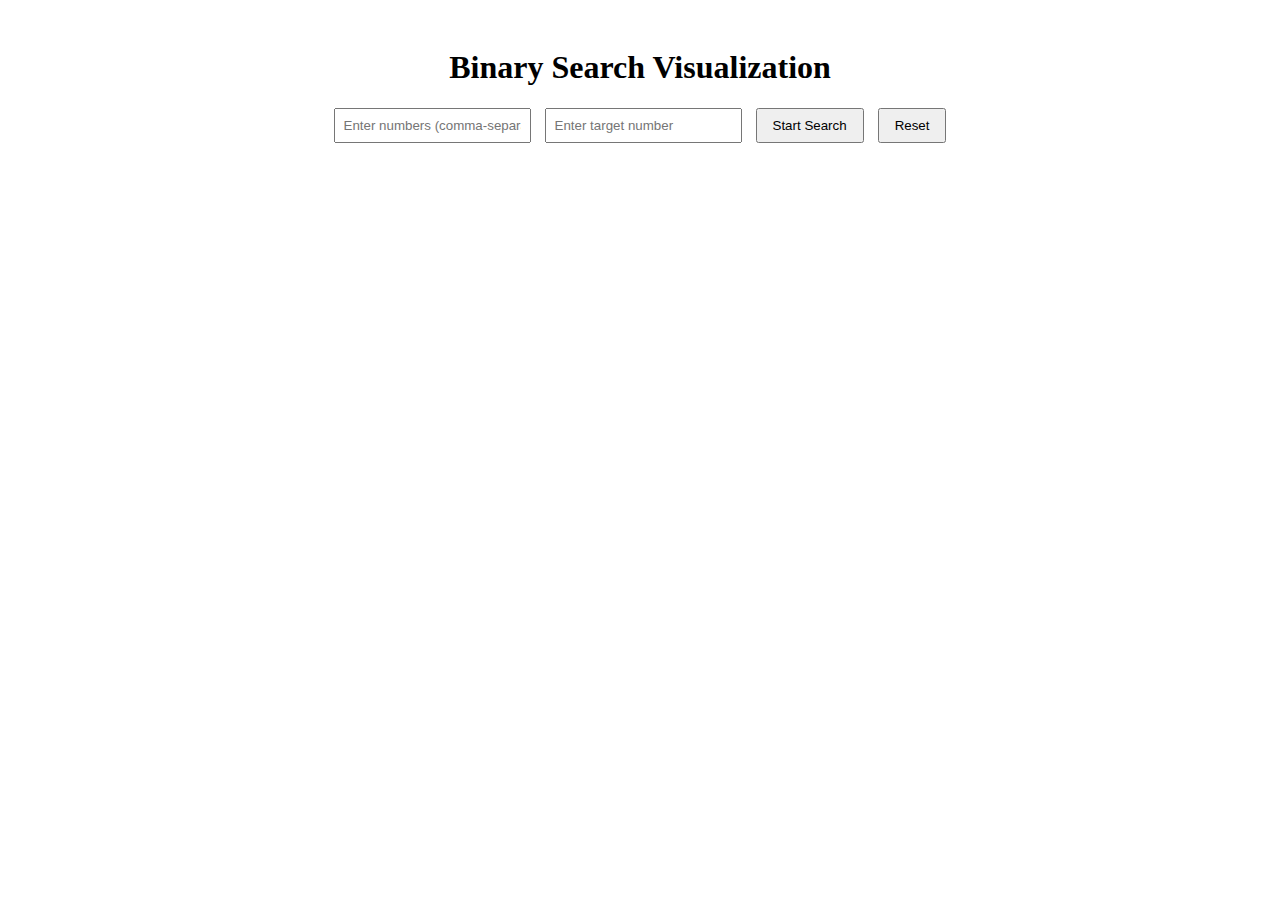
<file: binary-search/index.html>
<!DOCTYPE html>
<html lang="en">
<head>
    <meta charset="UTF-8">
    <meta name="viewport" content="width=device-width, initial-scale=1.0">
    <title>Binary Search Visualization</title>
    <link rel="stylesheet" href="styles.css">
</head>
<body>
    <div class="container">
        <h1>Binary Search Visualization</h1>
        <div class="input-section">
            <input type="text" id="arrayInput" placeholder="Enter numbers (comma-separated)">
            <input type="number" id="targetInput" placeholder="Enter target number">
            <button id="startBtn">Start Search</button>
            <button id="resetBtn">Reset</button>
        </div>
        <div class="array-container" id="arrayContainer"></div>
        <div class="message" id="message"></div>
    </div>
    <script src="script.js"></script>
</body>
</html>
</file>
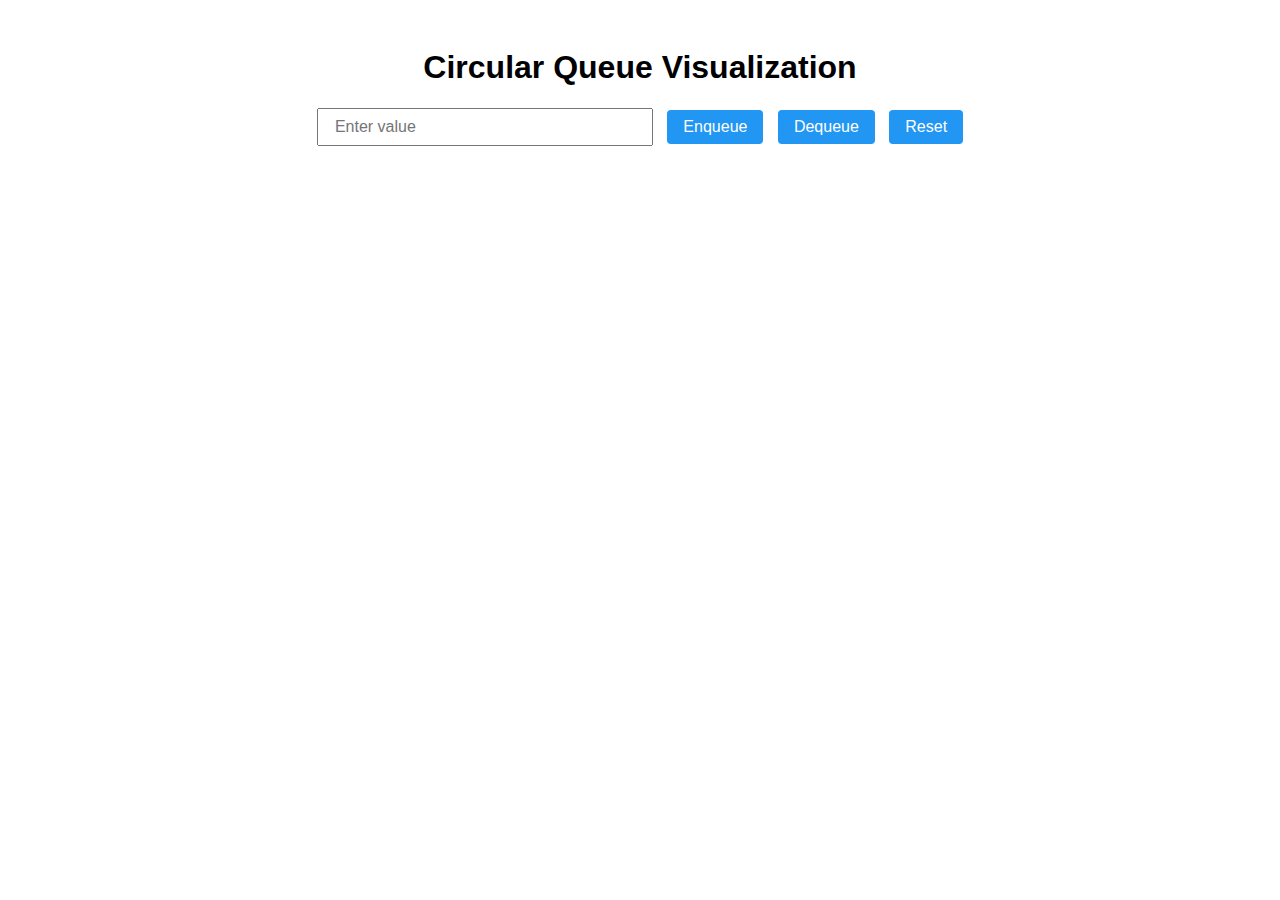
<file: circular-queue/index.html>
<!DOCTYPE html>
<html lang="en">
<head>
    <meta charset="UTF-8">
    <meta name="viewport" content="width=device-width, initial-scale=1.0">
    <title>Circular Queue Visualization</title>
    <link rel="stylesheet" href="style.css">
</head>
<body>
    <div class="container">
        <h1>Circular Queue Visualization</h1>
        <div class="controls">
            <input type="text" id="elementInput" placeholder="Enter value">
            <button id="enqueueBtn">Enqueue</button>
            <button id="dequeueBtn">Dequeue</button>
            <button id="resetBtn">Reset</button>
        </div>
        <div id="message" class="message"></div>
        <div id="queueContainer" class="queue-container"></div>
    </div>
    <script src="script.js"></script>
</body>
</html>
</file>
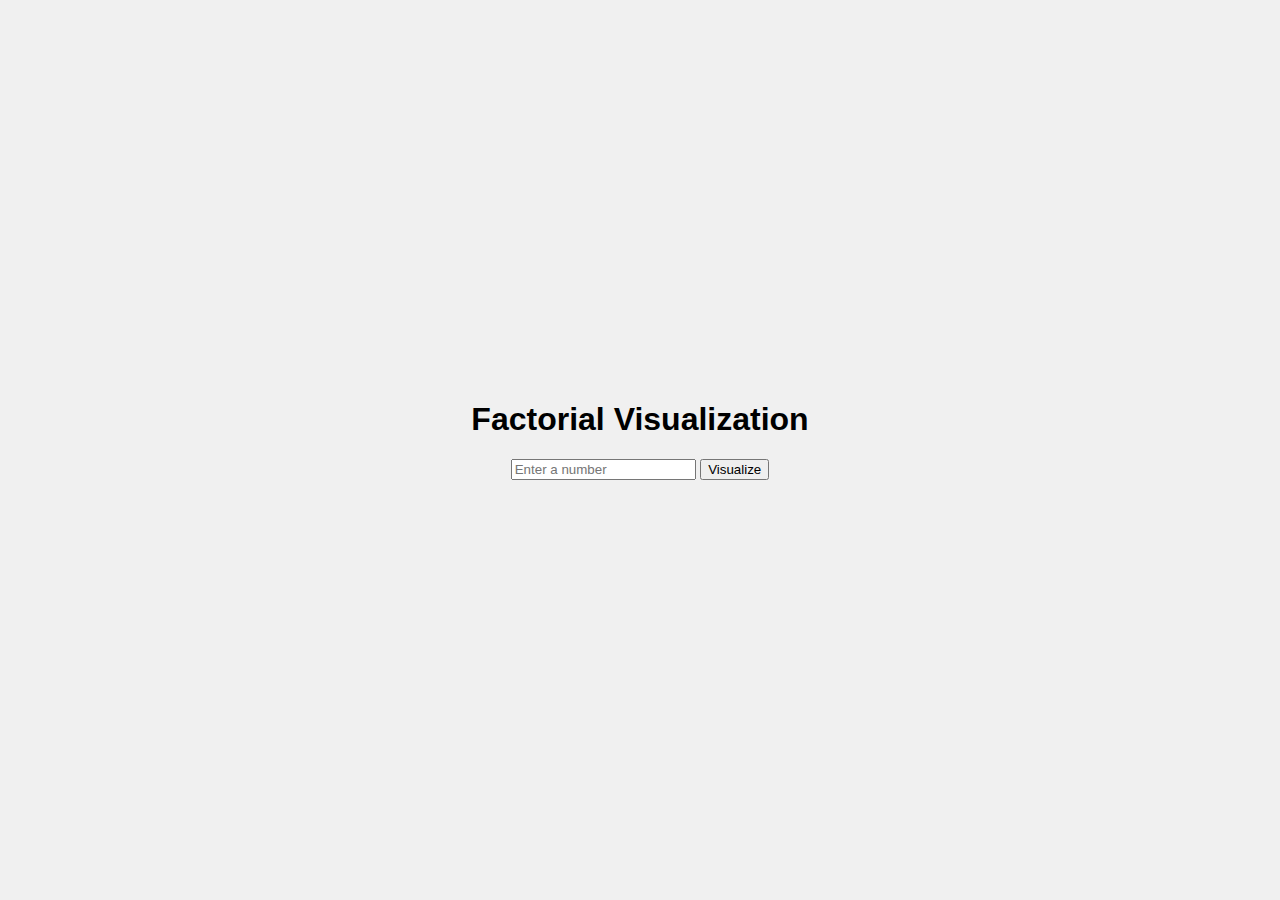
<file: fibonacci/index.html>
<!DOCTYPE html>
<html lang="en">
<head>
    <meta charset="UTF-8">
    <meta name="viewport" content="width=device-width, initial-scale=1.0">
    <title>Factorial Visualization</title>
    <link rel="stylesheet" href="css/styles.css">
</head>
<body>
    <div class="container">
        <h1>Factorial Visualization</h1>
        <input type="number" id="factorialInput" placeholder="Enter a number" min="0">
        <button id="visualizeButton">Visualize</button>
        <div class="factorial-container" id="factorialContainer"></div>
        <div class="message-container" id="messageContainer"></div>
    </div>
    <script src="js/script.js"></script>
</body>
</html>
</file>
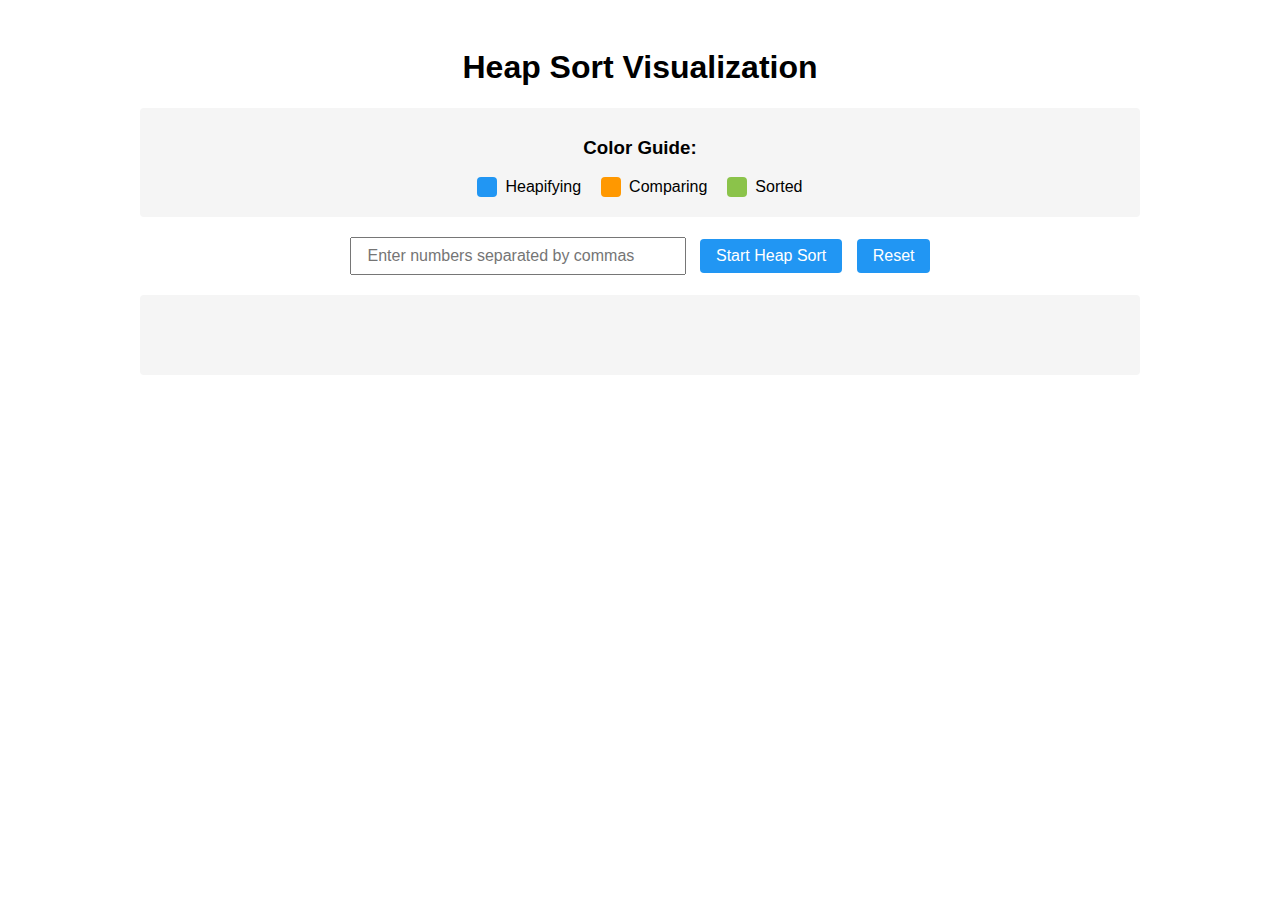
<file: heap-sort/index.html>
<!DOCTYPE html>
<html lang="en">
<head>
    <meta charset="UTF-8">
    <meta name="viewport" content="width=device-width, initial-scale=1.0">
    <title>Heap Sort Visualization</title>
    <link rel="stylesheet" href="style.css">
</head>
<body>
    <div class="container">
        <h1>Heap Sort Visualization</h1>
        <div class="info-panel">
            <h3>Color Guide:</h3>
            <div class="color-guide">
                <div class="guide-item">
                    <div class="sample heapify"></div>
                    <span>Heapifying</span>
                </div>
                <div class="guide-item">
                    <div class="sample comparing"></div>
                    <span>Comparing</span>
                </div>
                <div class="guide-item">
                    <div class="sample sorted"></div>
                    <span>Sorted</span>
                </div>
            </div>
        </div>
        <div class="controls">
            <input type="text" id="arrayInput" placeholder="Enter numbers separated by commas">
            <button id="startBtn">Start Heap Sort</button>
            <button id="resetBtn">Reset</button>
        </div>
        <div id="message" class="message"></div>
        <div id="stepInfo" class="step-info"></div>
        <div id="arrayContainer" class="array-container"></div>
    </div>
    <script src="script.js"></script>
</body>
</html>
</file>
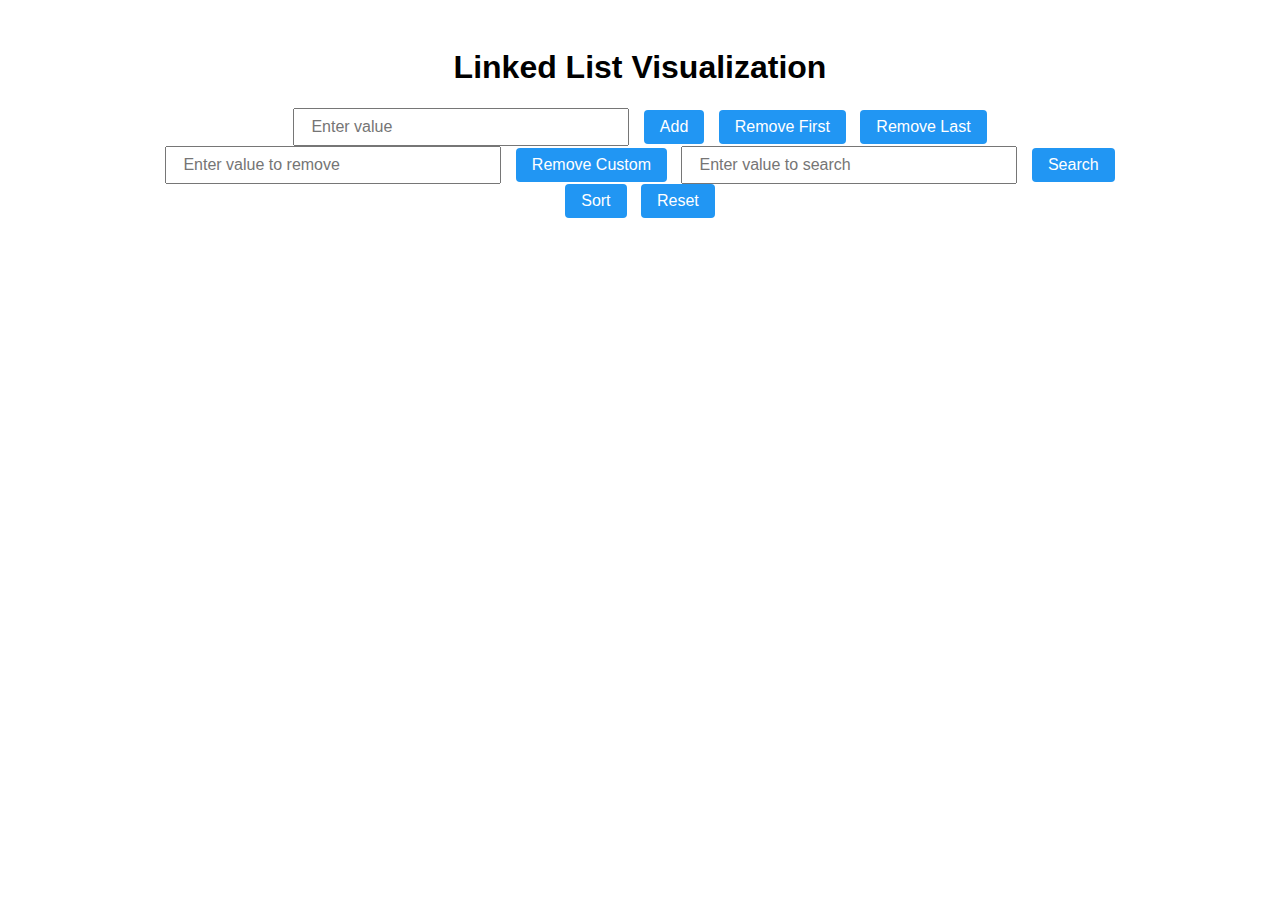
<file: linked-list/index.html>
<!DOCTYPE html>
<html lang="en">
<head>
    <meta charset="UTF-8">
    <meta name="viewport" content="width=device-width, initial-scale=1.0">
    <title>Linked List Visualization</title>
    <link rel="stylesheet" href="style.css">
</head>
<body>
    <div class="container">
        <h1>Linked List Visualization</h1>
        <div class="controls">
            <input type="text" id="elementInput" placeholder="Enter value">
            <button id="addBtn">Add</button>
            <button id="removeFirstBtn">Remove First</button>
            <button id="removeLastBtn">Remove Last</button>
            <input type="text" id="customNodeInput" placeholder="Enter value to remove">
            <button id="removeCustomBtn">Remove Custom</button>
            <input type="text" id="searchInput" placeholder="Enter value to search">
            <button id="searchBtn">Search</button>
            <button id="sortBtn">Sort</button>
            <button id="resetBtn">Reset</button>
        </div>
        <div id="message" class="message"></div>
        <div id="listContainer" class="list-container"></div>
    </div>
    <script src="script.js"></script>
</body>
</html>
</file>
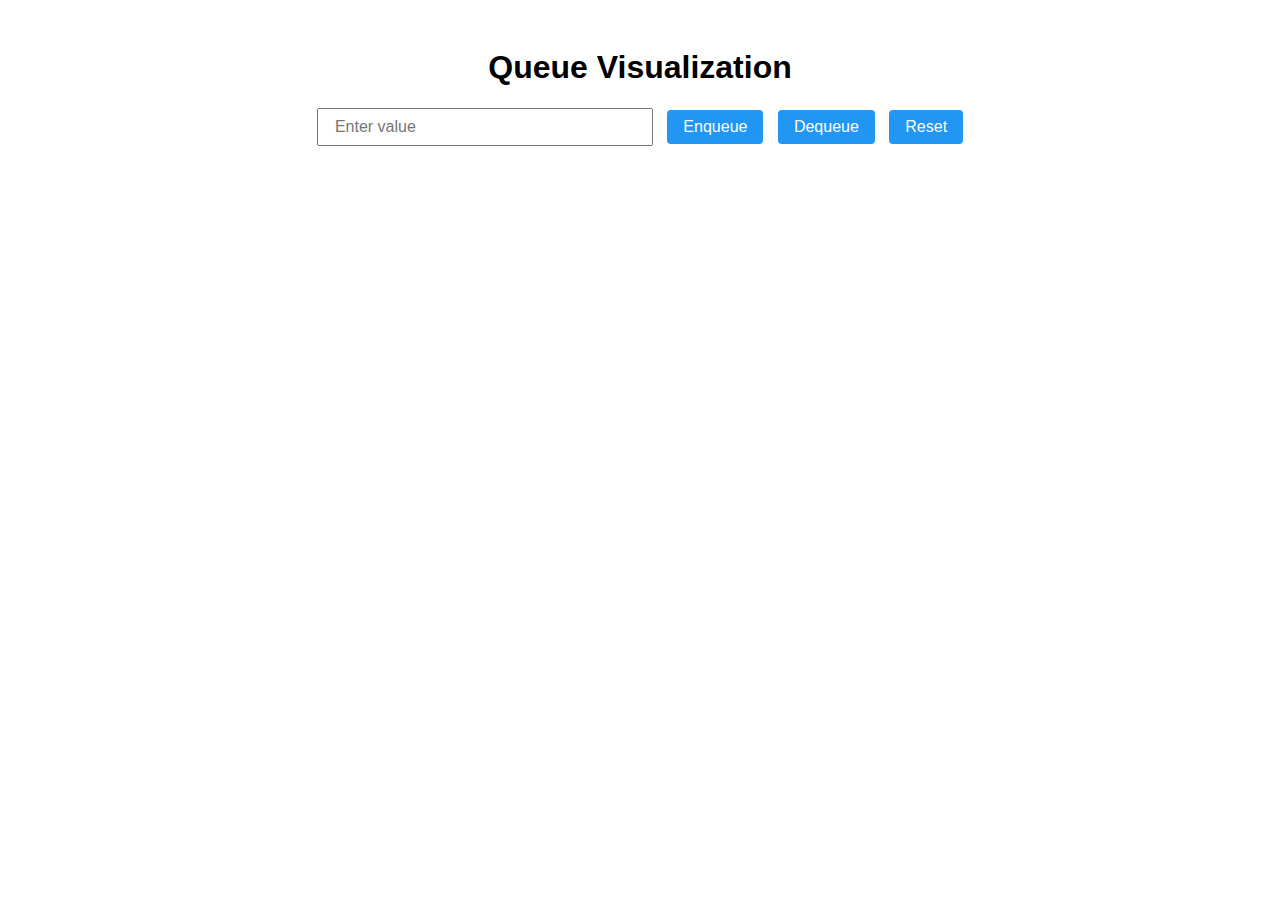
<file: queue/index.html>
<!DOCTYPE html>
<html lang="en">
<head>
    <meta charset="UTF-8">
    <meta name="viewport" content="width=device-width, initial-scale=1.0">
    <title>Queue Visualization</title>
    <link rel="stylesheet" href="style.css">
</head>
<body>
    <div class="container">
        <h1>Queue Visualization</h1>
        <div class="controls">
            <input type="text" id="elementInput" placeholder="Enter value">
            <button id="enqueueBtn">Enqueue</button>
            <button id="dequeueBtn">Dequeue</button>
            <button id="resetBtn">Reset</button>
        </div>
        <div id="message" class="message"></div>
        <div id="queueContainer" class="queue-container"></div>
    </div>
    <script src="script.js"></script>
</body>
</html>
</file>
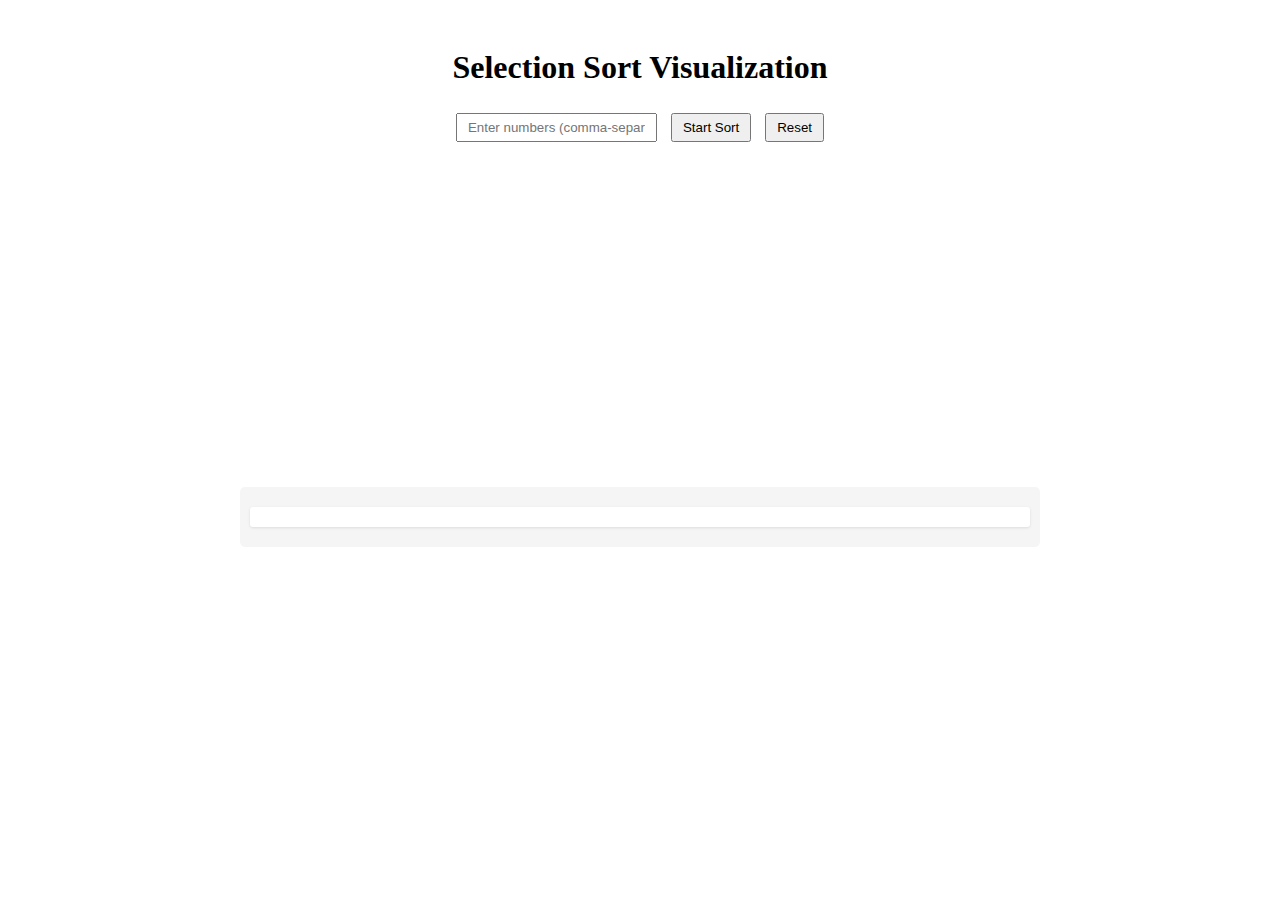
<file: selection-sort/index.html>
<!DOCTYPE html>
<html lang="en">
<head>
    <meta charset="UTF-8">
    <meta name="viewport" content="width=device-width, initial-scale=1.0">
    <title>Selection Sort Visualization</title>
    <link rel="stylesheet" href="styles.css">
</head>
<body>
    <div class="container">
        <h1>Selection Sort Visualization</h1>
        <div class="input-section">
            <input type="text" id="arrayInput" placeholder="Enter numbers (comma-separated)">
            <button id="startBtn">Start Sort</button>
            <button id="resetBtn">Reset</button>
        </div>
        <div class="array-container" id="arrayContainer"></div>
        <div class="info-container">
            <div class="step-info" id="stepInfo"></div>
            <div class="message" id="message"></div>
        </div>
    </div>
    <script src="script.js"></script>
</body>
</html>
</file>
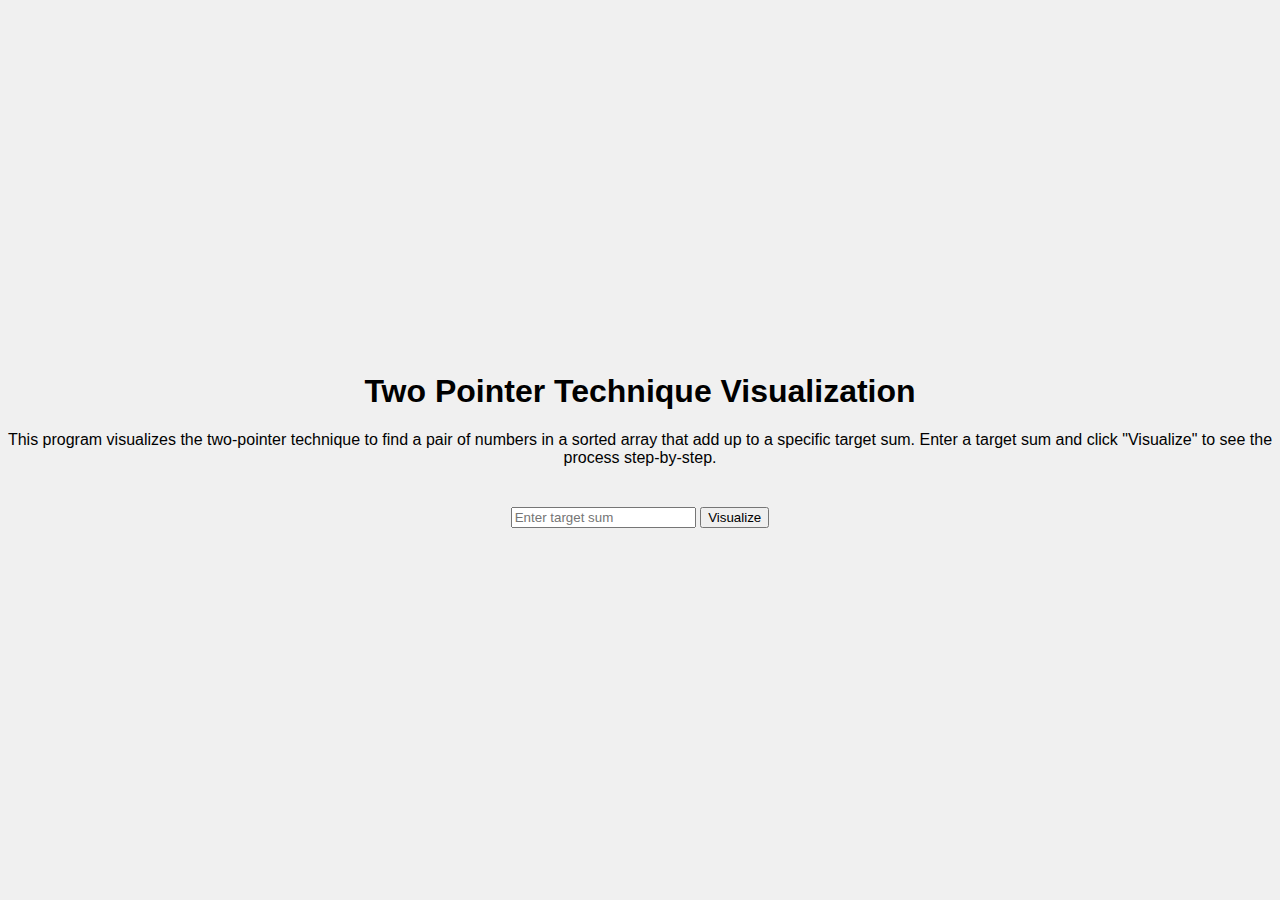
<file: two-pointer/index.html>
<!DOCTYPE html>
<html lang="en">
<head>
    <meta charset="UTF-8">
    <meta name="viewport" content="width=device-width, initial-scale=1.0">
    <title>Two Pointer Technique Visualization</title>
    <link rel="stylesheet" href="css/styles.css">
</head>
<body>
    <div class="container">
        <h1>Two Pointer Technique Visualization</h1>
        <p>This program visualizes the two-pointer technique to find a pair of numbers in a sorted array that add up to a specific target sum. Enter a target sum and click "Visualize" to see the process step-by-step.</p>
        <div class="array-container" id="array-container"></div>
        <div class="controls">
            <input type="number" id="target-sum" placeholder="Enter target sum">
            <button onclick="visualizeTwoPointer()">Visualize</button>
        </div>
        <div id="message-container" class="message-container"></div>
    </div>
    <script src="js/app.js"></script>
</body>
</html>
</file>
<file: binary-search/styles.css>
.container {
    max-width: 800px;
    margin: 0 auto;
    padding: 20px;
    text-align: center;
}

.input-section {
    margin: 20px 0;
}

input {
    padding: 8px;
    margin: 0 5px;
}

button {
    padding: 8px 15px;
    margin: 0 5px;
    cursor: pointer;
}

.array-container {
    display: flex;
    justify-content: center;
    gap: 5px;
    margin: 20px 0;
    flex-wrap: wrap;
}

.array-element {
    width: 40px;
    height: 40px;
    border: 1px solid #333;
    display: flex;
    align-items: center;
    justify-content: center;
    transition: all 0.3s ease;
}

.active {
    background-color: #ffeb3b;
}

.mid {
    background-color: #4caf50;
    color: white;
}

.found {
    background-color: #4caf50;
    color: white;
}

.not-found {
    background-color: #f44336;
    color: white;
}

.message {
    margin-top: 20px;
    font-size: 18px;
}
</file>
<file: circular-queue/style.css>
.container {
    max-width: 1000px;
    margin: 0 auto;
    padding: 20px;
    text-align: center;
    font-family: Arial, sans-serif;
}

.queue-container {
    height: 100px;
    margin: 20px 0;
    padding: 20px;
    display: flex;
    align-items: center;
    justify-content: center;
    gap: 2px;
}

.queue-element {
    background-color: #4CAF50;
    width: 60px;
    height: 60px;
    display: flex;
    align-items: center;
    justify-content: center;
    color: white;
    font-size: 18px;
    border-radius: 4px;
    transition: all 0.3s ease;
}

.queue-element.new-element {
    background-color: #2196F3;
}

.queue-element.removing {
    background-color: #f44336;
}

.controls {
    margin: 20px 0;
}

input, button {
    padding: 8px 16px;
    margin: 0 5px;
    font-size: 16px;
}

input {
    width: 300px;
}

button {
    cursor: pointer;
    background-color: #2196F3;
    color: white;
    border: none;
    border-radius: 4px;
}

button:hover {
    background-color: #1976D2;
}

.message {
    color: #f44336;
    margin: 10px 0;
}
</file>
<file: fibonacci/css/styles.css>
body {
    font-family: Arial, sans-serif;
    display: flex;
    justify-content: center;
    align-items: center;
    height: 100vh;
    margin: 0;
    background-color: #f0f0f0;
}

.container {
    text-align: center;
}

.factorial-container {
    display: flex;
    flex-direction: column;
    align-items: center;
    margin: 20px 0;
}

.factorial-element {
    width: 200px;
    height: 40px;
    line-height: 40px;
    margin: 5px 0;
    background-color: #007bff;
    color: white;
    font-weight: bold;
    border-radius: 5px;
    position: relative;
}

.current-step {
    background-color: #ff5733 !important;
}

.arrow {
    font-size: 20px;
    color: black;
    position: absolute;
    top: -30px;
    left: 50%;
    transform: translateX(-50%);
}

.message-container {
    margin-top: 20px;
    font-size: 18px;
    font-weight: bold;
}
</file>
<file: heap-sort/style.css>
.container {
    max-width: 1000px;
    margin: 0 auto;
    padding: 20px;
    text-align: center;
    font-family: Arial, sans-serif;
}

.array-container {
    height: 300px;
    margin: 20px 0;
    padding: 20px;
    display: flex;
    align-items: flex-end;
    justify-content: center;
    gap: 2px;
}

.array-bar {
    background-color: #4CAF50;
    width: 40px;
    position: relative;
    transition: all 0.3s ease;
}

.array-bar.heapify {
    background-color: #2196F3;
}

.array-bar.comparing {
    background-color: #ff9800;
}

.array-bar.sorted {
    background-color: #8bc34a;
}

.array-bar span {
    position: absolute;
    bottom: -25px;
    left: 50%;
    transform: translateX(-50%);
}

.info-panel {
    margin: 20px 0;
    padding: 10px;
    background-color: #f5f5f5;
    border-radius: 4px;
}

.color-guide {
    display: flex;
    justify-content: center;
    gap: 20px;
    margin: 10px 0;
}

.guide-item {
    display: flex;
    align-items: center;
    gap: 8px;
}

.sample {
    width: 20px;
    height: 20px;
    border-radius: 4px;
}

.sample.heapify { background-color: #2196F3; }
.sample.comparing { background-color: #ff9800; }
.sample.sorted { background-color: #8bc34a; }

.controls {
    margin: 20px 0;
}

input, button {
    padding: 8px 16px;
    margin: 0 5px;
    font-size: 16px;
}

input {
    width: 300px;
}

button {
    cursor: pointer;
    background-color: #2196F3;
    color: white;
    border: none;
    border-radius: 4px;
}

button:hover {
    background-color: #1976D2;
}

.step-info {
    margin: 20px 0;
    padding: 10px;
    background-color: #f5f5f5;
    border-radius: 4px;
    min-height: 60px;
    font-family: monospace;
}

.message {
    color: #f44336;
    margin: 10px 0;
}
</file>
<file: linked-list/style.css>
.container {
    max-width: 1000px;
    margin: 0 auto;
    padding: 20px;
    text-align: center;
    font-family: Arial, sans-serif;
}

.list-container {
    margin: 20px 0;
    padding: 20px;
    display: flex;
    align-items: center;
    justify-content: center;
    gap: 10px;
}

.list-element {
    background-color: #4CAF50;
    padding: 10px 20px;
    color: white;
    font-size: 18px;
    border-radius: 4px;
    position: relative;
    transition: all 0.3s ease;
}

.list-element::after {
    content: '→';
    position: absolute;
    right: -20px;
    top: 50%;
    transform: translateY(-50%);
    font-size: 24px;
    color: #000;
}

.list-element:last-child::after {
    content: '';
}

.list-element.new-element {
    background-color: #2196F3;
}

.list-element.removing {
    background-color: #f44336;
}

.list-element.searching {
    background-color: #ffeb3b;
    color: #000;
}

.controls {
    margin: 20px 0;
}

input, button {
    padding: 8px 16px;
    margin: 0 5px;
    font-size: 16px;
}

input {
    width: 300px;
}

button {
    cursor: pointer;
    background-color: #2196F3;
    color: white;
    border: none;
    border-radius: 4px;
}

button:hover {
    background-color: #1976D2;
}

.message {
    color: #f44336;
    margin: 10px 0;
}
</file>
<file: queue/style.css>
.container {
    max-width: 1000px;
    margin: 0 auto;
    padding: 20px;
    text-align: center;
    font-family: Arial, sans-serif;
}

.queue-container {
    height: 100px;
    margin: 20px 0;
    padding: 20px;
    display: flex;
    align-items: center;
    justify-content: center;
    gap: 2px;
}

.queue-element {
    background-color: #4CAF50;
    width: 60px;
    height: 60px;
    display: flex;
    align-items: center;
    justify-content: center;
    color: white;
    font-size: 18px;
    border-radius: 4px;
    transition: all 0.3s ease;
}

.queue-element.new-element {
    background-color: #2196F3;
}

.queue-element.removing {
    background-color: #f44336;
}

.controls {
    margin: 20px 0;
}

input, button {
    padding: 8px 16px;
    margin: 0 5px;
    font-size: 16px;
}

input {
    width: 300px;
}

button {
    cursor: pointer;
    background-color: #2196F3;
    color: white;
    border: none;
    border-radius: 4px;
}

button:hover {
    background-color: #1976D2;
}

.message {
    color: #f44336;
    margin: 10px 0;
}
</file>
<file: selection-sort/styles.css>
.container {
    max-width: 800px;
    margin: 0 auto;
    text-align: center;
    padding: 20px;
}

.input-section {
    margin: 20px 0;
}

input, button {
    margin: 5px;
    padding: 5px 10px;
}

.array-container {
    display: flex;
    justify-content: center;
    align-items: flex-end;
    height: 300px;
    margin: 20px 0;
    gap: 2px;
}

.array-bar {
    width: 30px;
    background-color: #4CAF50;
    transition: height 0.3s ease;
    position: relative;
    display: flex;
    align-items: flex-end;
    justify-content: center;
    padding-bottom: 5px;
}

.array-bar span {
    color: white;
    font-size: 12px;
    text-shadow: 0 0 2px rgba(0,0,0,0.5);
}

.comparing {
    background-color: #ff9800;
}

.sorted {
    background-color: #2196F3;
}

.minimum {
    background-color: #f44336;
}

.info-container {
    margin: 20px 0;
    padding: 10px;
    background-color: #f5f5f5;
    border-radius: 5px;
}

.step-info {
    margin: 10px 0;
    font-family: monospace;
    text-align: left;
    padding: 10px;
    background-color: #fff;
    border-radius: 3px;
    box-shadow: 0 1px 3px rgba(0,0,0,0.1);
}
</file>
<file: two-pointer/css/styles.css>
body {
    font-family: Arial, sans-serif;
    display: flex;
    justify-content: center;
    align-items: center;
    height: 100vh;
    margin: 0;
    background-color: #f0f0f0;
}

.container {
    text-align: center;
}

.array-container {
    display: flex;
    justify-content: center;
    margin: 20px 0;
}

.array-element {
    width: 60px;
    height: 40px;
    line-height: 40px;
    margin: 0 5px;
    background-color: #007bff;
    color: white;
    font-weight: bold;
    border-radius: 5px;
    position: relative;
}

.left-pointer {
    background-color: #ff5733;
}

.right-pointer {
    background-color: #33c4ff;
}

.arrow {
    font-size: 20px;
    color: black;
    position: absolute;
    top: -30px;
}

.left-pointer .arrow {
    left: 50%;
    transform: translateX(-50%);
}

.right-pointer .arrow {
    left: 50%;
    transform: translateX(-50%);
}

.message-container {
    margin-top: 20px;
    font-size: 18px;
    font-weight: bold;
}
</file>
